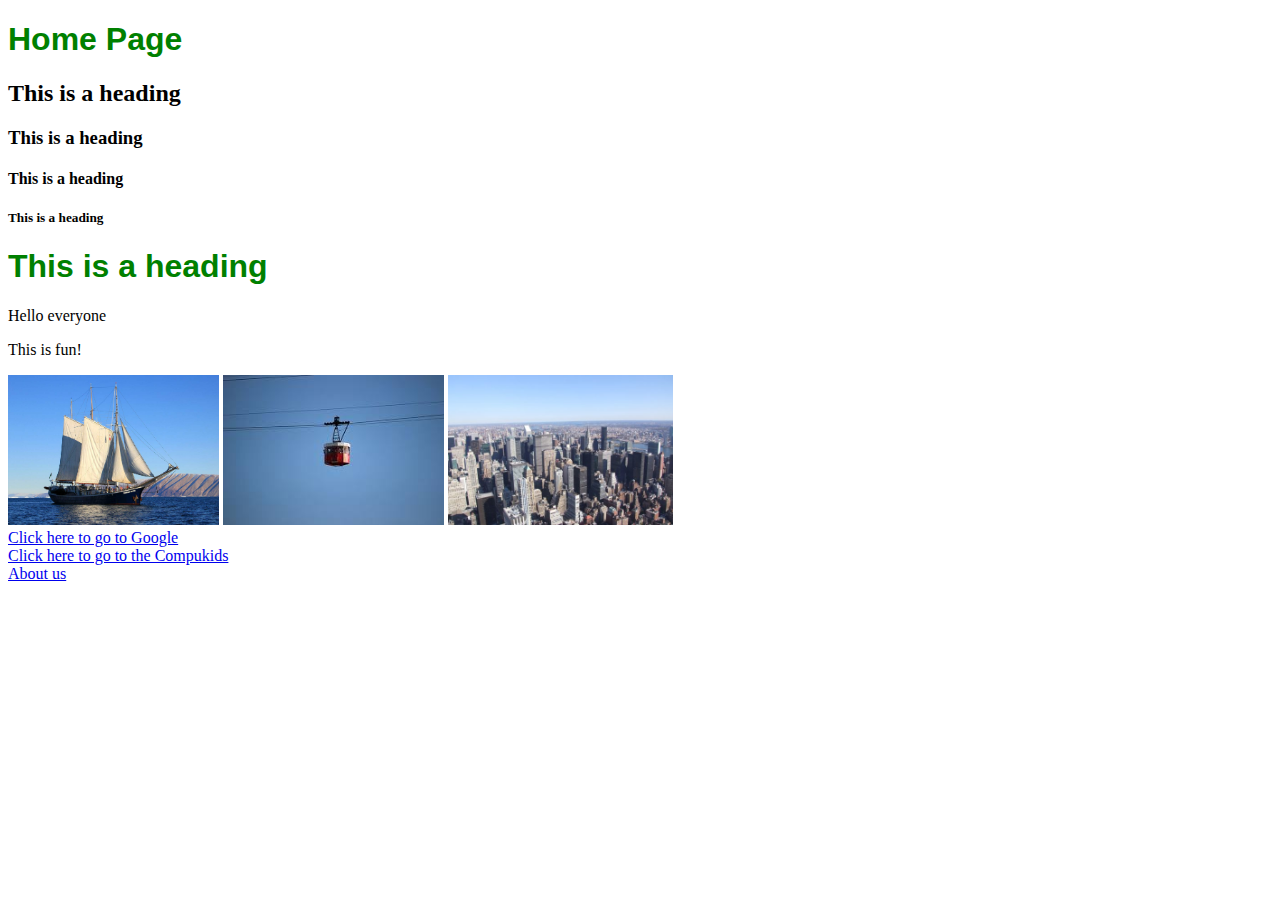
<file: index.html>
<!DOCTYPE html>
<html>
    <head>
        <link rel="stylesheet" href="style.css">
    </head>
    <body>
        <h1>Home Page</h1>
        <h2>This is a heading</h2>
        <h3>This is a heading</h3>
        <h4>This is a heading</h4>
        <h5>This is a heading</h5>
        <h1>This is a heading</h1>
    <p>Hello everyone</p>
        <p>This is fun!</p>
        <a href="boat.html"><img src="images/boat.jpg" height="150"/></a>
        <img src="images/cablecar.jpg" height="150" />
        <img src="images/city.JPG" height="150" /><br/>
        
        <a href="http://www.google.com">Click here to go to Google</a><br/>
        <a href="http://www.compukids.org/">Click here to go to the Compukids</a><br/>
        <a href="about.html">About us</a>
    </body>
</html>
</file>
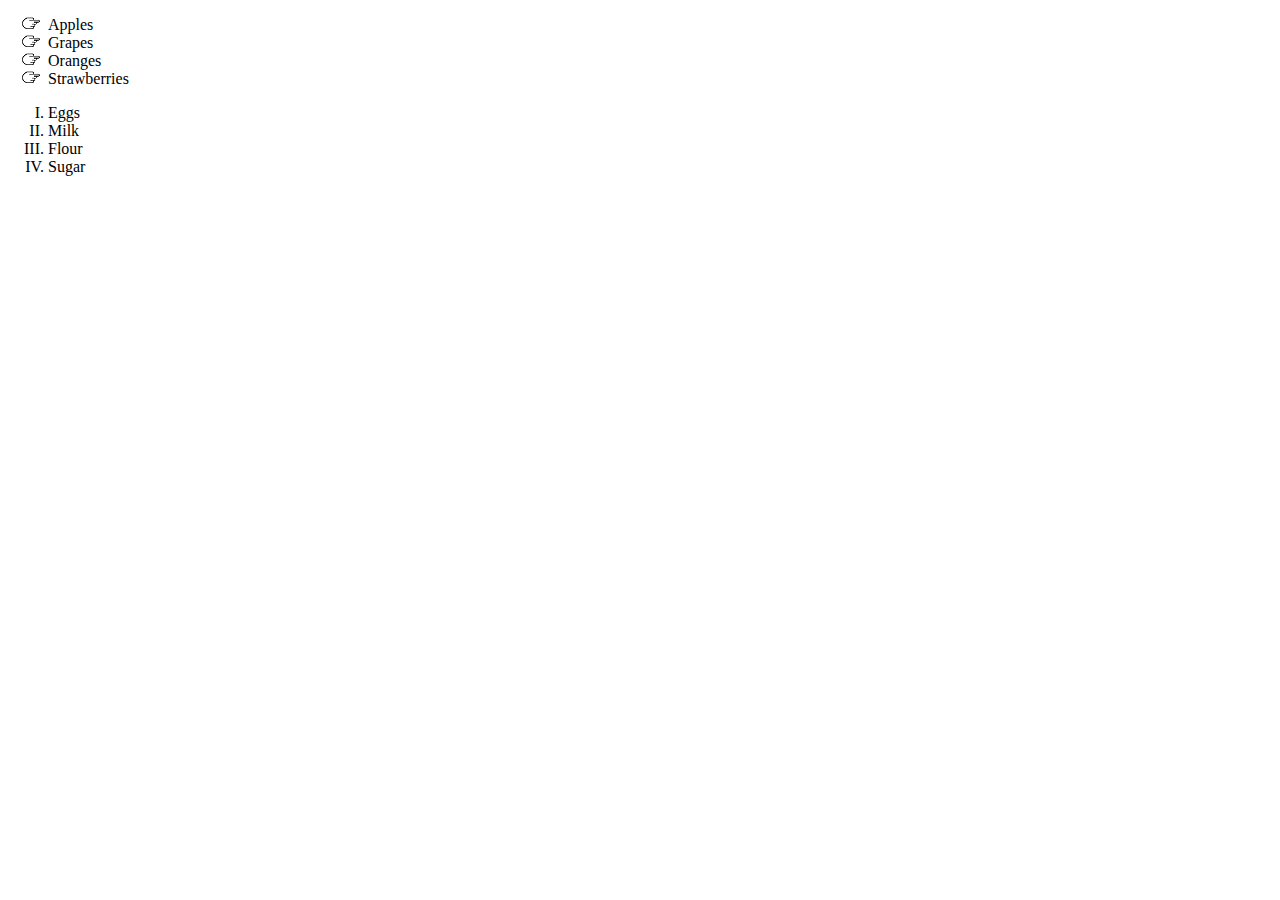
<file: lists.html>
<!DOCTYPE html>
<html> 
    <head>
      <link rel="stylesheet" href="style.css">   
    </head>
     <body>
         <ul>
            <li>Apples</li>
             <li>Grapes</li>
             <li>Oranges</li>
             <li>Strawberries</li>
         </ul>
         
         <ol>
            <li>Eggs</li>
             <li>Milk</li>
             <li>Flour</li>
             <li>Sugar</li>
         </ol>
    </body>    
</html>
</file>
<file: style.css>
h1{
    color: green;
    font-family:sans-serif;
}
p{
   
}
ul{
    list-style-image:url('images/pointer-icon.png');
}
ol{
    list-style-type:upper-roman;
}

#menu-bar a{
    font-family: Helvetica, sans-serif;
    text-decoration: none;
    background-color: aquamarine;
    padding: 5px;
}

#menu-bar a:hover{
    background-color: aqua;
    color:#ffffff;
}
</file>
